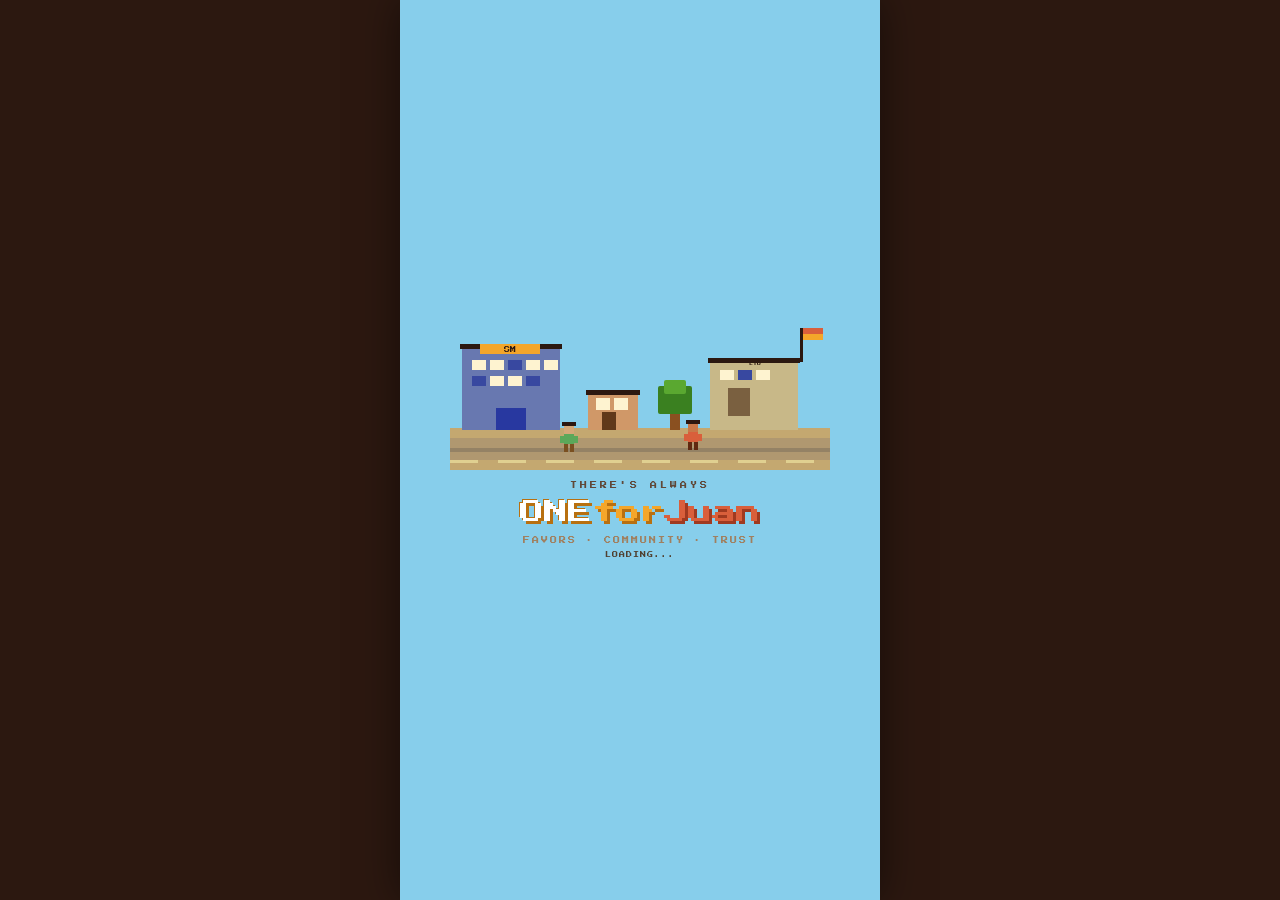
<file: index.html>
<!DOCTYPE html>
<html lang="en">
<head>
<meta charset="UTF-8"/>
<meta name="viewport" content="width=device-width, initial-scale=1.0, maximum-scale=1.0"/>
<title>ONEforJuan &mdash; Favor Quest</title>
<link rel="preconnect" href="https://fonts.googleapis.com"/>
<link href="https://fonts.googleapis.com/css2?family=Press+Start+2P&family=DM+Sans:wght@400;500;600;700&display=swap" rel="stylesheet"/>
<link rel="stylesheet" href="oneforjuan.css"/>
</head>
<body>
<div id="app">

<!-- ════ S-SPLASH ════ -->
<div class="screen active" id="s-splash" style="background:#1A1228;overflow:hidden;animation:skyRise 2.4s ease forwards;">
  <div class="stars-bg" id="splash-stars" style="animation:starFade 2.4s ease forwards;"></div>
  <div style="display:flex;flex-direction:column;align-items:center;justify-content:center;height:100%;padding:0 24px 32px;position:relative;z-index:5;">

    <div style="flex-shrink:0;display:flex;justify-content:center;width:100%;margin-bottom:8px;">
      <svg width="380" height="160" viewBox="0 0 380 160" style="image-rendering:pixelated;display:block;max-width:100%;">
        <rect width="380" height="160" fill="transparent"/>
        <rect y="118" width="380" height="42" fill="#C4A870"/>
        <rect y="128" width="380" height="22" fill="#B09870"/>
        <rect y="138" width="380" height="4" fill="#887860AA"/>
        <rect x="0"   y="150" width="28" height="3" fill="#E0D090"/>
        <rect x="48"  y="150" width="28" height="3" fill="#E0D090"/>
        <rect x="96"  y="150" width="28" height="3" fill="#E0D090"/>
        <rect x="144" y="150" width="28" height="3" fill="#E0D090"/>
        <rect x="192" y="150" width="28" height="3" fill="#E0D090"/>
        <rect x="240" y="150" width="28" height="3" fill="#E0D090"/>
        <rect x="288" y="150" width="28" height="3" fill="#E0D090"/>
        <rect x="336" y="150" width="28" height="3" fill="#E0D090"/>
        <rect x="12"  y="36" width="98" height="84" fill="#6878B0"/>
        <rect x="10"  y="34" width="102" height="5" fill="#2C1810"/>
        <rect x="30"  y="34" width="60" height="10" fill="#F4A62A"/>
        <text x="60" y="43" text-anchor="middle" font-family="'Press Start 2P'" font-size="6" fill="#2C1810">SM</text>
        <rect x="22"  y="50" width="14" height="10" fill="#FEF3D0"/>
        <rect x="40"  y="50" width="14" height="10" fill="#FEF3D0"/>
        <rect x="58"  y="50" width="14" height="10" fill="#3848A0"/>
        <rect x="76"  y="50" width="14" height="10" fill="#FEF3D0"/>
        <rect x="94"  y="50" width="14" height="10" fill="#FEF3D0"/>
        <rect x="22"  y="66" width="14" height="10" fill="#3848A0"/>
        <rect x="40"  y="66" width="14" height="10" fill="#FEF3D0"/>
        <rect x="58"  y="66" width="14" height="10" fill="#FEF3D0"/>
        <rect x="76"  y="66" width="14" height="10" fill="#3848A0"/>
        <rect x="46"  y="98" width="30" height="22" fill="#2838A0"/>
        <rect x="138" y="82" width="50" height="38" fill="#D09868"/>
        <rect x="136" y="80" width="54" height="5" fill="#2C1810"/>
        <rect x="146" y="88" width="14" height="12" fill="#FEF3D0"/>
        <rect x="164" y="88" width="14" height="12" fill="#FEF3D0"/>
        <rect x="152" y="102" width="14" height="18" fill="#60381A"/>
        <text x="162" y="86" text-anchor="middle" font-family="'Press Start 2P'" font-size="4" fill="#2C1810">7-11</text>
        <rect x="220" y="100" width="10" height="20" fill="#8A5020"/>
        <rect x="208" y="76" width="34" height="28" fill="#3A8020" rx="2"/>
        <rect x="214" y="70" width="22" height="14" fill="#5AA830" rx="2"/>
        <rect x="260" y="50" width="88" height="70" fill="#C8B888"/>
        <rect x="258" y="48" width="92" height="5" fill="#2C1810"/>
        <rect x="270" y="60" width="14" height="10" fill="#FEF3D0"/>
        <rect x="288" y="60" width="14" height="10" fill="#3848A0"/>
        <rect x="306" y="60" width="14" height="10" fill="#FEF3D0"/>
        <rect x="278" y="78" width="22" height="28" fill="#7A6040"/>
        <text x="305" y="56" text-anchor="middle" font-family="'Press Start 2P'" font-size="4" fill="#2C1810">LTO</text>
        <rect x="350" y="18" width="3" height="34" fill="#2C1810"/>
        <rect x="353" y="18" width="20" height="6" fill="#D95F3B"/>
        <rect x="353" y="24" width="20" height="6" fill="#F4A62A"/>
        <g style="animation:walkRight 3s linear infinite alternate">
          <rect x="114" y="114" width="10" height="10" fill="#D4A878"/>
          <rect x="112" y="112" width="14" height="4" fill="#2C1810"/>
          <rect x="114" y="124" width="10" height="10" fill="#5BA85A"/>
          <rect x="110" y="126" width="6" height="7" fill="#5BA85A"/>
          <rect x="122" y="126" width="6" height="7" fill="#5BA85A"/>
          <rect x="114" y="134" width="4" height="8" fill="#7A5020"/>
          <rect x="120" y="134" width="4" height="8" fill="#7A5020"/>
        </g>
        <g style="animation:walkRight 2.4s linear infinite alternate-reverse">
          <rect x="238" y="112" width="10" height="10" fill="#C87848"/>
          <rect x="236" y="110" width="14" height="4" fill="#2C1810"/>
          <rect x="238" y="122" width="10" height="10" fill="#D95F3B"/>
          <rect x="234" y="124" width="6" height="7" fill="#D95F3B"/>
          <rect x="246" y="124" width="6" height="7" fill="#D95F3B"/>
          <rect x="238" y="132" width="4" height="8" fill="#602810"/>
          <rect x="244" y="132" width="4" height="8" fill="#602810"/>
        </g>
      </svg>
    </div>

    <div style="text-align:center;width:100%;padding-top:4px;">
      <div style="font-family:var(--px);font-size:7px;color:#604838;letter-spacing:3px;margin-bottom:10px;">THERE'S ALWAYS</div>
      <div style="margin-bottom:10px;line-height:1.1;">
        <span style="font-family:var(--px);font-size:24px;color:#fff;text-shadow:3px 3px 0 #B87010,-1px -1px 0 #B87010;">ONE</span><span style="font-family:var(--px);font-size:24px;color:var(--sun);text-shadow:3px 3px 0 #B87010;">for</span><span style="font-family:var(--px);font-size:24px;color:var(--ember);text-shadow:3px 3px 0 var(--ember-dark);">Juan</span>
      </div>
      <div style="font-family:var(--px);font-size:7px;color:#A08060;letter-spacing:2px;margin-bottom:8px;">FAVORS &middot; COMMUNITY &middot; TRUST</div>
      <div style="font-family:var(--px);font-size:6px;color:#504030;letter-spacing:1px;animation:blink 1.2s step-end infinite;">LOADING...</div>
    </div>
  </div>
</div>

<!-- ════ S-ONBOARD ════ -->
<div class="screen" id="s-onboard" style="background:var(--bg);">
  <div style="display:flex;align-items:center;justify-content:space-between;padding:14px 20px 0;">
    <div style="font-family:var(--px);font-size:8px;color:var(--sun-dark);">ONEforJuan</div>
    <button onclick="go('s-verify')" style="background:none;border:none;font-size:13px;color:var(--ink-faint);cursor:pointer;font-family:'DM Sans',sans-serif;">Skip</button>
  </div>
  <div class="progress-dots" id="ob-dots"></div>
  <div style="display:flex;flex-direction:column;flex:1;overflow:hidden;" id="ob-body"></div>
</div>

<!-- ════ S-VERIFY ════ -->
<div class="screen" id="s-verify" style="background:var(--bg);">
  <div class="dark-header">
    <div class="logo-big">ONEforJuan</div>
    <div class="logo-sub">IDENTITY VERIFICATION</div>
  </div>
  <div class="scroll-body">
    <div class="info-box info-sun" style="margin-bottom:16px;">
      <span style="font-size:16px;flex-shrink:0;">&#128274;</span>
      <div>Verification takes <strong>24 hours</strong>. You'll get notified once approved. Your ID is never shown publicly.</div>
    </div>
    <div class="card" style="margin-bottom:14px;">
      <div style="display:flex;align-items:center;gap:8px;margin-bottom:14px;">
        <span style="font-size:18px;">&#128100;</span>
        <span style="font-family:var(--px);font-size:8px;color:var(--ink);">Your Details</span>
      </div>
      <div class="form-group">
        <label class="form-label">FULL NAME (as on ID)</label>
        <input class="form-input" type="text" placeholder="Maria Santos dela Cruz"/>
      </div>
      <div class="form-group" style="margin-bottom:0;">
        <label class="form-label">BIRTHDATE</label>
        <input class="form-input" type="date"/>
      </div>
    </div>
    <div class="card" style="margin-bottom:16px;">
      <div style="display:flex;align-items:center;gap:8px;margin-bottom:14px;">
        <span style="font-size:18px;">&#128247;</span>
        <span style="font-family:var(--px);font-size:8px;color:var(--ink);">Upload ID Photo</span>
      </div>
      <div class="upload-box" onclick="toggleUpload(this,'ID photo uploaded!')">
        <div style="font-size:28px;margin-bottom:6px;">&#128247;</div>
        <div style="font-weight:600;font-size:13px;">Tap to upload your ID</div>
        <div style="font-size:11px;color:var(--ink-soft);margin-top:4px;">PhilSys, Driver's License, Passport, UMID, Postal, Voter's ID</div>
        <div style="font-size:11px;color:var(--ink-soft);">All 4 corners visible &middot; No glare</div>
      </div>
    </div>
    <button class="btn btn-sun" onclick="go('s-home')" style="margin-bottom:10px;">SUBMIT FOR REVIEW &rarr;</button>
    <div style="text-align:center;font-size:11px;color:var(--ink-faint);line-height:1.6;">Verification takes 24hrs. You'll get notified.</div>
  </div>
</div>

<!-- ════ S-HOME ════ -->
<div class="screen" id="s-home" style="background:var(--bg);">

  <div class="map-area" style="background:linear-gradient(180deg,#87CEEB 0%,#87CEEB 30%,#8DC870 30%,#7AB860 100%);">
    <div style="position:absolute;bottom:0;left:0;right:0;height:56%;background:repeating-linear-gradient(90deg,#7AB860 0px,#7AB860 32px,#8DC870 32px,#8DC870 64px);opacity:.5;"></div>
    <div style="position:absolute;bottom:20%;left:10%;width:80%;height:10px;background:#C4A870;border-radius:2px;"></div>

    <div class="map-pin" style="left:45%;bottom:24%;">
      <div class="pin-dot" style="background:var(--sun);"></div>
      <div class="pin-label you">YOU</div>
    </div>
    <div class="map-pin" style="left:20%;bottom:42%;" onclick="openFavorDetail(1)">
      <div class="pin-dot" style="background:var(--ember);"></div>
      <div class="pin-label">Errand &#8369;150</div>
    </div>
    <div class="map-pin" style="left:60%;bottom:50%;" onclick="openFavorDetail(2)">
      <div class="pin-dot" style="background:var(--ember);"></div>
      <div class="pin-label">Pet &#8369;200</div>
    </div>
    <div class="map-pin" style="left:72%;bottom:34%;" onclick="openFavorDetail(3)">
      <div class="pin-dot" style="background:var(--ember);"></div>
      <div class="pin-label">Company &#8369;300</div>
    </div>
    <div class="map-pin" style="left:30%;bottom:58%;" onclick="openFavorDetail(4)">
      <div class="pin-dot" style="background:var(--ember);"></div>
      <div class="pin-label">Gov't &#8369;500</div>
    </div>
    <div style="position:absolute;top:10px;right:10px;background:#2C1810EE;border:2px solid #4A2A18;border-radius:4px;padding:6px 10px;z-index:20;">
      <div style="font-family:var(--px);font-size:6px;color:var(--sun);line-height:1.8;">San Mateo, Rizal<br>5 favors nearby</div>
    </div>
  </div>

  <div style="position:relative;flex:1;display:flex;flex-direction:column;overflow:hidden;">
    <div class="scroll-body" style="padding-bottom:70px;">
      <div style="font-family:var(--px);font-size:7px;color:var(--ink-faint);letter-spacing:2px;margin-bottom:14px;">FAVORS NEAR YOU &middot; 10KM</div>
      <div id="favor-feed"></div>
    </div>
    <button class="fab" onclick="openSheet('sheet-post')">+ POST A FAVOR</button>
  </div>

  <nav class="bottom-nav">
    <button class="nav-btn nav-active" id="nav-home" onclick="go('s-home')">
      <span class="nav-icon">&#127968;</span>
      <span class="nav-label" style="color:var(--sun);">HOME</span>
    </button>
    <button class="nav-btn nav-inactive" id="nav-activity" onclick="go('s-activity')" style="position:relative;">
      <span class="nav-icon">&#128203;</span>
      <span class="nav-label">ACTIVITY</span>
      <span class="notif-dot"></span>
    </button>
    <button class="nav-btn nav-inactive" id="nav-badges" onclick="go('s-badges')">
      <span class="nav-icon">&#127941;</span>
      <span class="nav-label">BADGES</span>
    </button>
    <button class="nav-btn nav-inactive" id="nav-settings" onclick="go('s-settings')">
      <span class="nav-icon">&#9881;</span>
      <span class="nav-label">SETTINGS</span>
    </button>
  </nav>
</div>

<!-- ════ S-ACTIVITY ════ -->
<div class="screen" id="s-activity" style="background:var(--bg);">
  <div class="dark-header">
    <div class="logo-big">Activity</div>
    <div class="logo-sub">MY REQUESTS &amp; FAVORS</div>
  </div>
  <div class="tab-bar">
    <button class="tab-btn active" id="tab-requests" onclick="switchTab('requests')">MY REQUESTS</button>
    <button class="tab-btn" id="tab-favors" onclick="switchTab('favors')">MY FAVORS</button>
  </div>
  <div class="scroll-body" style="padding-bottom:70px;">
    <div id="activity-list"></div>
  </div>
  <nav class="bottom-nav">
    <button class="nav-btn nav-inactive" id="nav-home" onclick="go('s-home')">
      <span class="nav-icon">&#127968;</span><span class="nav-label">HOME</span>
    </button>
    <button class="nav-btn nav-active" id="nav-activity" onclick="go('s-activity')">
      <span class="nav-icon">&#128203;</span><span class="nav-label" style="color:var(--sun);">ACTIVITY</span>
    </button>
    <button class="nav-btn nav-inactive" id="nav-badges" onclick="go('s-badges')">
      <span class="nav-icon">&#127941;</span><span class="nav-label">BADGES</span>
    </button>
    <button class="nav-btn nav-inactive" id="nav-settings" onclick="go('s-settings')">
      <span class="nav-icon">&#9881;</span><span class="nav-label">SETTINGS</span>
    </button>
  </nav>
</div>

<!-- ════ S-BADGES ════ -->
<div class="screen" id="s-badges" style="background:var(--bg);">
  <div class="dark-header">
    <div class="logo-big">Badges</div>
    <div class="logo-sub">REPUTATION &amp; TRUST</div>
  </div>
  <div class="scroll-body" style="padding-bottom:70px;">
    <div id="badges-content"></div>
    <div style="font-family:var(--px);font-size:7px;color:var(--ink-faint);letter-spacing:2px;margin-bottom:12px;margin-top:4px;">BADGE TIERS</div>
    <div class="card">
      <div style="display:flex;flex-direction:column;gap:10px;">
        <div style="display:flex;align-items:center;gap:10px;"><span style="font-size:18px;">&#127807;</span><div><div style="font-family:var(--px);font-size:7px;color:var(--ink);">Baguhan</div><div style="font-size:11px;color:var(--ink-faint);">0&ndash;99 pts &middot; Newcomer</div></div></div>
        <div style="display:flex;align-items:center;gap:10px;"><span style="font-size:18px;">&#127804;</span><div><div style="font-family:var(--px);font-size:7px;color:var(--ink);">Kapit-bahay</div><div style="font-size:11px;color:var(--ink-faint);">100&ndash;299 pts &middot; Neighbor</div></div></div>
        <div style="display:flex;align-items:center;gap:10px;"><span style="font-size:18px;">&#127803;</span><div><div style="font-family:var(--px);font-size:7px;color:var(--ink);">Tapat</div><div style="font-size:11px;color:var(--ink-faint);">300&ndash;699 pts &middot; Trusted</div></div></div>
        <div style="display:flex;align-items:center;gap:10px;"><span style="font-size:18px;">&#11088;</span><div><div style="font-family:var(--px);font-size:7px;color:var(--ink);">Pinagkakatiwalaan</div><div style="font-size:11px;color:var(--ink-faint);">700&ndash;1499 pts &middot; Reliable</div></div></div>
        <div style="display:flex;align-items:center;gap:10px;"><span style="font-size:18px;">&#127941;</span><div><div style="font-family:var(--px);font-size:7px;color:var(--ink);">Bayani</div><div style="font-size:11px;color:var(--ink-faint);">1500+ pts &middot; Legend</div></div></div>
      </div>
    </div>
  </div>
  <nav class="bottom-nav">
    <button class="nav-btn nav-inactive" id="nav-home" onclick="go('s-home')">
      <span class="nav-icon">&#127968;</span><span class="nav-label">HOME</span>
    </button>
    <button class="nav-btn nav-inactive" id="nav-activity" onclick="go('s-activity')">
      <span class="nav-icon">&#128203;</span><span class="nav-label">ACTIVITY</span>
    </button>
    <button class="nav-btn nav-active" id="nav-badges" onclick="go('s-badges')">
      <span class="nav-icon">&#127941;</span><span class="nav-label" style="color:var(--sun);">BADGES</span>
    </button>
    <button class="nav-btn nav-inactive" id="nav-settings" onclick="go('s-settings')">
      <span class="nav-icon">&#9881;</span><span class="nav-label">SETTINGS</span>
    </button>
  </nav>
</div>

<!-- ════ S-SETTINGS ════ -->
<div class="screen" id="s-settings" style="background:var(--bg);">
  <div class="dark-header">
    <div class="logo-big">Settings</div>
    <div class="logo-sub">ACCOUNT &amp; PREFERENCES</div>
  </div>
  <div class="scroll-body" style="padding-bottom:70px;">
    <div style="font-family:var(--px);font-size:7px;color:var(--ink-faint);letter-spacing:2px;margin-bottom:12px;">ACCOUNT</div>
    <div class="card" style="margin-bottom:16px;">
      <div style="display:flex;align-items:center;gap:12px;margin-bottom:14px;">
        <div style="width:44px;height:44px;background:var(--sun-light);border:2px solid var(--sun);border-radius:6px;display:flex;align-items:center;justify-content:center;font-size:22px;">&#127803;</div>
        <div>
          <div style="font-family:var(--px);font-size:8px;color:var(--ink);">Seph Reyes</div>
          <div style="font-size:12px;color:var(--ink-soft);margin-top:4px;">@seph_reyes</div>
          <div style="font-size:12px;color:var(--ink-faint);">&#127803; Tapat &middot; 340 pts</div>
        </div>
      </div>
      <div style="font-size:12px;color:var(--ink-soft);padding-top:10px;border-top:1px solid var(--border-soft);">&#128241; +63 917 xxx xxxx</div>
      <div style="font-size:12px;color:var(--ink-soft);margin-top:6px;">&#128205; San Mateo, Rizal</div>
    </div>
    <div style="font-family:var(--px);font-size:7px;color:var(--ink-faint);letter-spacing:2px;margin-bottom:12px;">NOTIFICATIONS</div>
    <div class="card" style="margin-bottom:16px;">
      <div class="toggle-wrap">
        <div>
          <div style="font-size:13px;font-weight:600;color:var(--ink);">New favors nearby</div>
          <div style="font-size:11px;color:var(--ink-soft);">Get notified when new favors are posted</div>
        </div>
        <div class="toggle on" onclick="toggleNotif(this)"><div class="toggle-knob"></div></div>
      </div>
      <div class="toggle-wrap" style="border-bottom:none;">
        <div>
          <div style="font-size:13px;font-weight:600;color:var(--ink);">Favor accepted / completed</div>
          <div style="font-size:11px;color:var(--ink-soft);">Activity on your requests and favors</div>
        </div>
        <div class="toggle on" onclick="toggleNotif(this)"><div class="toggle-knob"></div></div>
      </div>
    </div>
    <div style="font-family:var(--px);font-size:7px;color:var(--ink-faint);letter-spacing:2px;margin-bottom:12px;">SEARCH RADIUS</div>
    <div class="card" style="margin-bottom:20px;">
      <div style="font-size:12px;color:var(--ink-soft);margin-bottom:12px;">Show favors within:</div>
      <div style="display:flex;gap:8px;">
        <button class="radius-btn" onclick="selectRadius(this)" style="flex:1;padding:10px 6px;border:2px solid var(--border);background:var(--card);border-radius:4px;font-family:var(--px);font-size:7px;cursor:pointer;color:var(--ink-soft);">10km</button>
        <button class="radius-btn" onclick="selectRadius(this)" style="flex:1;padding:10px 6px;border:2px solid var(--border);background:var(--card);border-radius:4px;font-family:var(--px);font-size:7px;cursor:pointer;color:var(--ink-soft);">15km</button>
        <button class="radius-btn" onclick="selectRadius(this)" style="flex:1;padding:10px 6px;border:2px solid var(--border);background:var(--card);border-radius:4px;font-family:var(--px);font-size:7px;cursor:pointer;color:var(--ink-soft);">20km</button>
      </div>
    </div>
    <button class="btn btn-ember" onclick="go('s-splash')">LOG OUT</button>
    <div style="text-align:center;margin-top:20px;font-family:var(--px);font-size:6px;color:var(--ink-faint);letter-spacing:1px;">v1.0.0 &middot; METRO MANILA PILOT</div>
  </div>
  <nav class="bottom-nav">
    <button class="nav-btn nav-inactive" id="nav-home" onclick="go('s-home')">
      <span class="nav-icon">&#127968;</span><span class="nav-label">HOME</span>
    </button>
    <button class="nav-btn nav-inactive" id="nav-activity" onclick="go('s-activity')">
      <span class="nav-icon">&#128203;</span><span class="nav-label">ACTIVITY</span>
    </button>
    <button class="nav-btn nav-inactive" id="nav-badges" onclick="go('s-badges')">
      <span class="nav-icon">&#127941;</span><span class="nav-label">BADGES</span>
    </button>
    <button class="nav-btn nav-active" id="nav-settings" onclick="go('s-settings')">
      <span class="nav-icon">&#9881;</span><span class="nav-label" style="color:var(--sun);">SETTINGS</span>
    </button>
  </nav>
</div>

<!-- ════ SHEET: POST A FAVOR ════ -->
<div class="sheet-overlay" id="sheet-post">
  <div class="sheet">
    <div class="sheet-handle"></div>
    <div class="sheet-header">
      <span class="sheet-title">POST A FAVOR</span>
      <button class="sheet-close" onclick="closeSheet('sheet-post')">&#x2715;</button>
    </div>
    <div class="sheet-body">
      <div class="form-group">
        <label class="form-label">FAVOR TITLE</label>
        <input class="form-input" type="text" placeholder="e.g. Buy me a Milo 1kg from Mini Stop" maxlength="60"/>
        <div style="font-size:11px;color:var(--ink-faint);margin-top:4px;text-align:right;">max 60 chars</div>
      </div>
      <div class="form-group">
        <label class="form-label">DESCRIPTION</label>
        <textarea class="form-input" placeholder="Describe what you need in detail..." maxlength="200" style="height:72px;"></textarea>
        <div style="font-size:11px;color:var(--ink-faint);margin-top:4px;text-align:right;">max 200 chars</div>
      </div>
      <div class="form-group">
        <label class="form-label">OFFER (&#8369;)</label>
        <input class="form-input" type="number" placeholder="e.g. 150" min="0"/>
      </div>
      <div style="display:grid;grid-template-columns:1fr 1fr;gap:10px;margin-bottom:14px;">
        <div class="form-group" style="margin-bottom:0;">
          <label class="form-label">WHERE</label>
          <input class="form-input" type="text" placeholder="Landmark or place"/>
        </div>
        <div class="form-group" style="margin-bottom:0;">
          <label class="form-label">WHEN</label>
          <input class="form-input" type="text" placeholder="e.g. Today 3pm"/>
        </div>
      </div>
      <div class="form-group">
        <label class="form-label">CATEGORY</label>
        <div style="display:flex;flex-wrap:wrap;gap:8px;margin-top:2px;">
          <button class="cat-chip sel" onclick="selectCat(this)">Errand</button>
          <button class="cat-chip" onclick="selectCat(this)">Pet</button>
          <button class="cat-chip" onclick="selectCat(this)">Food</button>
          <button class="cat-chip" onclick="selectCat(this)">Company</button>
          <button class="cat-chip" onclick="selectCat(this)">Gov't</button>
          <button class="cat-chip" onclick="selectCat(this)">Event</button>
          <button class="cat-chip" onclick="selectCat(this)">Help</button>
          <button class="cat-chip" onclick="selectCat(this)">Other</button>
        </div>
      </div>
      <div class="info-box info-sun" style="margin-bottom:16px;">
        <span style="font-size:14px;flex-shrink:0;">&#128161;</span>
        <div>Offer is <strong>final</strong>. First to accept gets the quest. No negotiation, no bidding.</div>
      </div>
      <button class="btn btn-sun" onclick="closeSheet('sheet-post');showToast('Favor posted! Waiting for someone to accept.')">POST FAVOR &rarr;</button>
    </div>
  </div>
</div>

<!-- ════ SHEET: FAVOR DETAIL ════ -->
<div class="sheet-overlay" id="sheet-favor-detail">
  <div class="sheet">
    <div class="sheet-handle"></div>
    <div class="sheet-header">
      <span class="sheet-title">FAVOR DETAIL</span>
      <button class="sheet-close" onclick="closeSheet('sheet-favor-detail')">&#x2715;</button>
    </div>
    <div class="sheet-body" id="favor-detail-body"></div>
  </div>
</div>

<!-- ════ SHEET: REPORT ════ -->
<div class="sheet-overlay" id="sheet-report">
  <div class="sheet">
    <div class="sheet-handle"></div>
    <div class="sheet-header">
      <span class="sheet-title">REPORT FAVOR</span>
      <button class="sheet-close" onclick="closeSheet('sheet-report')">&#x2715;</button>
    </div>
    <div class="sheet-body">
      <div style="font-size:13px;color:var(--ink-mid);margin-bottom:16px;line-height:1.6;">Why are you reporting this favor?</div>
      <div class="radio-opt" onclick="selectReport(this)"><div class="radio-dot"></div><div style="font-size:13px;color:var(--ink);">Illegal request</div></div>
      <div class="radio-opt" onclick="selectReport(this)"><div class="radio-dot"></div><div style="font-size:13px;color:var(--ink);">Scam / Fraud</div></div>
      <div class="radio-opt" onclick="selectReport(this)"><div class="radio-dot"></div><div style="font-size:13px;color:var(--ink);">No-show</div></div>
      <div class="radio-opt" onclick="selectReport(this)"><div class="radio-dot"></div><div style="font-size:13px;color:var(--ink);">Inappropriate content</div></div>
      <div class="radio-opt" onclick="selectReport(this)" style="border-bottom:none;margin-bottom:14px;"><div class="radio-dot"></div><div style="font-size:13px;color:var(--ink);">Other</div></div>
      <div class="form-group">
        <label class="form-label">ADDITIONAL DETAILS (optional)</label>
        <textarea class="form-input" placeholder="Describe what happened..." style="height:72px;"></textarea>
      </div>
      <div class="info-box info-ember" style="margin-bottom:16px;">
        <span style="font-size:14px;flex-shrink:0;">&#9888;</span>
        <div>Confirmed reports result in <strong>permanent ban</strong>. False reports may affect your own badge standing.</div>
      </div>
      <button class="btn btn-ember" onclick="closeSheet('sheet-report');showToast('Report submitted. Admin will review within 24hrs.')">SUBMIT REPORT &rarr;</button>
    </div>
  </div>
</div>

</div><!-- #app -->
<script src="oneforjuan.js"></script>
</body>
</html>
</file>
<file: oneforjuan.css>
﻿/* â”€â”€ RESET & BASE â”€â”€ */
*{box-sizing:border-box;margin:0;padding:0;}
html{height:100%;overflow:hidden;}
body{height:100%;overflow:hidden;background:#2C1810;display:flex;justify-content:center;align-items:stretch;font-family:'DM Sans',sans-serif;}
::-webkit-scrollbar{width:4px;}
::-webkit-scrollbar-thumb{background:var(--border);border-radius:4px;}

/* â”€â”€ TOKENS â”€â”€ */
:root{
  --bg:#F2EDD7;
  --surface:#FFFDF4;
  --card:#FFFFFF;
  --border:#D6CCB0;
  --border-soft:#E8E2CC;

  --ink:#5C3D1E;
  --ink-mid:#7A5C38;
  --ink-soft:#A08060;
  --ink-faint:#C4AA88;

  --green:#5BA85A;
  --green-bg:#EAF4E8;
  --green-dark:#3D7A3C;

  --sun:#F4A62A;
  --sun-light:#FEF3D0;
  --sun-dark:#B87010;

  --sky:#87CEEB;
  --pink:#F2A7BB;

  --ember:#D95F3B;
  --ember-light:#FDEEE8;
  --ember-dark:#A03A20;

  --night:#2C1810;
  --px:'Press Start 2P',monospace;
}

/* â”€â”€ APP SHELL â”€â”€ */
#app{width:100%;max-width:480px;height:100%;background:var(--bg);box-shadow:0 0 40px rgba(0,0,0,0.5);overflow:hidden;display:flex;flex-direction:column;position:relative;}
@media(max-width:480px){
  html,body{background:var(--bg);}
  #app{max-width:100%;box-shadow:none;}
}

/* â”€â”€ SCREENS â”€â”€ */
.screen{display:none;}
.screen.active{display:flex;flex-direction:column;flex:1;height:100%;overflow:hidden;}

/* â”€â”€ TYPOGRAPHY â”€â”€ */
.px{font-family:var(--px);}
.section-label{font-family:var(--px);font-size:7px;color:var(--ink-faint);letter-spacing:2px;text-transform:uppercase;margin-bottom:10px;}

/* â”€â”€ PIXEL CARD â”€â”€ */
.card{background:var(--surface);border:2px solid var(--border);box-shadow:3px 3px 0 var(--border);border-radius:6px;padding:14px 16px;}

/* â”€â”€ BUTTONS â”€â”€ */
.btn{width:100%;border-radius:4px;padding:13px 20px;font-family:var(--px);font-size:8px;letter-spacing:1px;text-transform:uppercase;cursor:pointer;display:flex;align-items:center;justify-content:center;gap:8px;transition:transform .08s,box-shadow .08s;}
.btn:active{transform:translate(2px,2px);}

.btn-sun{background:var(--sun);color:var(--night);border:2px solid var(--night);box-shadow:3px 3px 0 var(--night);}
.btn-sun:active{box-shadow:1px 1px 0 var(--night);}

.btn-green{background:var(--green);color:#fff;border:2px solid var(--night);box-shadow:3px 3px 0 var(--night);}
.btn-green:active{box-shadow:1px 1px 0 var(--night);}

.btn-ember{background:var(--ember);color:#fff;border:2px solid var(--night);box-shadow:3px 3px 0 var(--night);}
.btn-ember:active{box-shadow:1px 1px 0 var(--night);}

.btn-ghost{background:var(--surface);color:var(--ink-soft);border:2px solid var(--border);box-shadow:none;}

/* â”€â”€ FORM â”€â”€ */
.form-group{margin-bottom:14px;}
.form-label{display:block;font-family:var(--px);font-size:7px;color:var(--ink-mid);margin-bottom:6px;letter-spacing:.5px;}
.form-input{width:100%;background:var(--card);border:2px solid var(--border);border-radius:4px;padding:10px 12px;font-size:14px;font-family:'DM Sans',sans-serif;color:var(--ink);outline:none;transition:border-color .15s;}
.form-input:focus{border-color:var(--sun);}
textarea.form-input{resize:none;height:80px;}

/* â”€â”€ INFO BOX â”€â”€ */
.info-box{border-radius:6px;padding:10px 14px;display:flex;gap:10px;align-items:flex-start;font-size:12px;font-weight:500;line-height:1.6;}
.info-green{background:var(--green-bg);border:1px solid var(--green);color:var(--green-dark);}
.info-sun{background:var(--sun-light);border:1px solid var(--sun);color:var(--sun-dark);}
.info-ember{background:var(--ember-light);border:1px solid var(--ember);color:var(--ember-dark);}

/* â”€â”€ UPLOAD BOX â”€â”€ */
.upload-box{border:2px dashed var(--border);border-radius:6px;padding:20px 16px;text-align:center;cursor:pointer;transition:all .2s;background:var(--surface);margin-bottom:10px;}
.upload-box:hover{border-color:var(--sun);}
.upload-box.done{border-color:var(--green);background:var(--green-bg);border-style:solid;}

/* â”€â”€ STARS â”€â”€ */
.stars-bg{position:absolute;inset:0;pointer-events:none;overflow:hidden;}

/* â”€â”€ BOTTOM NAV â”€â”€ */
.bottom-nav{background:var(--night);border-top:2px solid #4A2A18;display:flex;padding:8px 0 14px;flex-shrink:0;position:relative;}
.nav-btn{flex:1;background:none;border:none;cursor:pointer;display:flex;flex-direction:column;align-items:center;gap:4px;padding:4px 0;position:relative;}
.nav-icon{font-size:18px;line-height:1;}
.nav-label{font-family:var(--px);font-size:6px;letter-spacing:.5px;}
.nav-active .nav-icon,.nav-active .nav-label{color:var(--sun);}
.nav-inactive .nav-icon,.nav-inactive .nav-label{color:#604838;}
.notif-dot{width:8px;height:8px;background:var(--ember);border-radius:50%;position:absolute;top:2px;right:calc(50% - 18px);border:2px solid var(--night);}

/* â”€â”€ SHEET OVERLAY â”€â”€ */
.sheet-overlay{display:none;position:fixed;inset:0;background:rgba(44,24,16,.65);z-index:100;align-items:flex-end;justify-content:center;backdrop-filter:blur(4px);}
.sheet-overlay.open{display:flex;}
.sheet{background:var(--surface);border-radius:20px 20px 0 0;width:100%;max-width:480px;max-height:90vh;overflow-y:auto;padding:0 0 40px;animation:sheetUp .25s ease;}
.sheet-handle{width:36px;height:4px;background:var(--border);border-radius:2px;margin:12px auto 0;}
.sheet-header{padding:16px 20px 12px;border-bottom:2px solid var(--border);display:flex;justify-content:space-between;align-items:center;}
.sheet-title{font-family:var(--px);font-size:9px;color:var(--ink);}
.sheet-close{background:var(--bg);border:2px solid var(--border);border-radius:4px;width:28px;height:28px;cursor:pointer;font-size:14px;display:flex;align-items:center;justify-content:center;color:var(--ink-soft);}
.sheet-body{padding:18px 20px;}

/* â”€â”€ FAVOR CARD â”€â”€ */
.favor-card{background:var(--card);border:2px solid var(--border);box-shadow:3px 3px 0 var(--border);border-radius:6px;padding:14px 16px;margin-bottom:12px;cursor:pointer;transition:box-shadow .1s,transform .1s;}
.favor-card:active{transform:translate(2px,2px);box-shadow:1px 1px 0 var(--border);}

/* â”€â”€ MAP AREA â”€â”€ */
.map-area{position:relative;height:180px;overflow:hidden;flex-shrink:0;}
.map-pin{position:absolute;cursor:pointer;display:flex;flex-direction:column;align-items:center;z-index:10;}
.pin-dot{width:10px;height:10px;border-radius:50%;border:2px solid var(--night);}
.pin-label{background:var(--card);border:2px solid var(--night);border-radius:3px;padding:2px 6px;font-family:var(--px);font-size:6px;color:var(--ink);white-space:nowrap;margin-top:2px;box-shadow:2px 2px 0 var(--night);}
.pin-label.you{background:var(--sun);color:var(--night);}

/* â”€â”€ CATEGORY CHIPS â”€â”€ */
.cat-chip{padding:8px 10px;border-radius:4px;border:2px solid var(--border);background:var(--card);font-family:var(--px);font-size:7px;cursor:pointer;transition:all .1s;white-space:nowrap;color:var(--ink-mid);}
.cat-chip.sel{border-color:var(--sun);background:var(--sun-light);color:var(--sun-dark);box-shadow:2px 2px 0 var(--sun-dark);}

/* â”€â”€ PROGRESS DOTS â”€â”€ */
.progress-dots{display:flex;gap:6px;justify-content:center;padding:20px 0 0;}
.dot{height:8px;border-radius:2px;transition:all .3s;}

/* â”€â”€ TABS â”€â”€ */
.tab-bar{display:flex;border-bottom:2px solid var(--border);background:var(--surface);flex-shrink:0;}
.tab-btn{flex:1;padding:12px 8px;font-family:var(--px);font-size:7px;letter-spacing:.5px;cursor:pointer;border:none;background:transparent;color:var(--ink-faint);border-bottom:3px solid transparent;transition:all .15s;}
.tab-btn.active{color:var(--sun-dark);border-bottom-color:var(--sun);}

/* â”€â”€ PROGRESS BAR â”€â”€ */
.prog-bar{height:8px;background:var(--border-soft);border-radius:4px;overflow:hidden;border:2px solid var(--border);}
.prog-fill{height:100%;background:var(--sun);transition:width .3s;}

/* â”€â”€ STATUS BADGES â”€â”€ */
.status-badge{display:inline-flex;align-items:center;padding:2px 8px;border-radius:3px;font-family:var(--px);font-size:7px;border:2px solid var(--night);}
.status-green{background:var(--green);color:#fff;}
.status-sun{background:var(--sun);color:var(--night);}
.status-sky{background:var(--sky);color:var(--night);}
.status-ember{background:var(--ember);color:#fff;}

/* â”€â”€ SCROLL BODY â”€â”€ */
.scroll-body{flex:1;overflow-y:auto;padding:16px 16px 32px;-webkit-overflow-scrolling:touch;}

/* â”€â”€ TOGGLE â”€â”€ */
.toggle-wrap{display:flex;justify-content:space-between;align-items:center;padding:14px 0;border-bottom:1px solid var(--border-soft);}
.toggle{width:44px;height:24px;background:var(--border);border-radius:12px;position:relative;cursor:pointer;transition:background .2s;border:2px solid var(--border);}
.toggle.on{background:var(--green);}
.toggle-knob{position:absolute;top:2px;left:2px;width:16px;height:16px;background:#fff;border-radius:50%;transition:left .2s;}
.toggle.on .toggle-knob{left:22px;}

/* â”€â”€ RADIO â”€â”€ */
.radio-opt{display:flex;align-items:center;gap:12px;padding:12px 0;border-bottom:1px solid var(--border-soft);cursor:pointer;}
.radio-dot{width:18px;height:18px;border-radius:50%;border:2px solid var(--border);flex-shrink:0;display:flex;align-items:center;justify-content:center;transition:all .15s;}
.radio-dot.sel{border-color:var(--ember);background:var(--ember);}
.radio-dot.sel::after{content:'';width:6px;height:6px;border-radius:50%;background:#fff;}

/* â”€â”€ FAB (Floating Action Button) â”€â”€ */
.fab{position:absolute;bottom:16px;right:16px;background:var(--sun);border:2px solid var(--night);box-shadow:3px 3px 0 var(--night);border-radius:6px;padding:10px 16px;font-family:var(--px);font-size:8px;color:var(--night);cursor:pointer;display:flex;align-items:center;gap:8px;z-index:20;transition:box-shadow .1s,transform .1s;}
.fab:active{transform:translate(2px,2px);box-shadow:1px 1px 0 var(--night);}

/* â”€â”€ DARK HEADER â”€â”€ */
.dark-header{background:var(--night);padding:18px 20px 14px;flex-shrink:0;}
.logo-big{font-family:var(--px);font-size:9px;color:var(--sun);}
.logo-sub{font-family:var(--px);font-size:7px;color:#604838;letter-spacing:1px;margin-top:4px;}

/* â”€â”€ BADGE RANK â”€â”€ */
.badge-rank-big{text-align:center;padding:20px 0;}
.badge-emoji-big{font-size:48px;display:block;margin-bottom:8px;}
.badge-name-big{font-family:var(--px);font-size:9px;color:var(--ink);margin-bottom:4px;}
.badge-pts{font-family:var(--px);font-size:14px;color:var(--sun);}

/* â”€â”€ HISTORY ROW â”€â”€ */
.hist-row{display:flex;align-items:flex-start;gap:12px;padding:10px 0;border-bottom:1px solid var(--border-soft);}
.hist-row:last-child{border-bottom:none;}
.hist-icon{font-size:16px;flex-shrink:0;margin-top:1px;}
.hist-pts{font-family:var(--px);font-size:8px;font-weight:700;}
.hist-pts.plus{color:var(--green);}
.hist-pts.minus{color:var(--ember);}

/* â”€â”€ ANIMATIONS â”€â”€ */
@keyframes sheetUp{from{transform:translateY(40px);opacity:0}to{transform:translateY(0);opacity:1}}
@keyframes fadeIn{from{opacity:0}to{opacity:1}}
@keyframes twinkle{0%,100%{opacity:.8}50%{opacity:.1}}
@keyframes skyRise{0%{background:#1A1228}60%{background:#4A6FA5}100%{background:#87CEEB}}
@keyframes starFade{0%{opacity:1}70%{opacity:.5}100%{opacity:0}}
@keyframes blink{0%,100%{opacity:1}50%{opacity:.3}}
</file>
